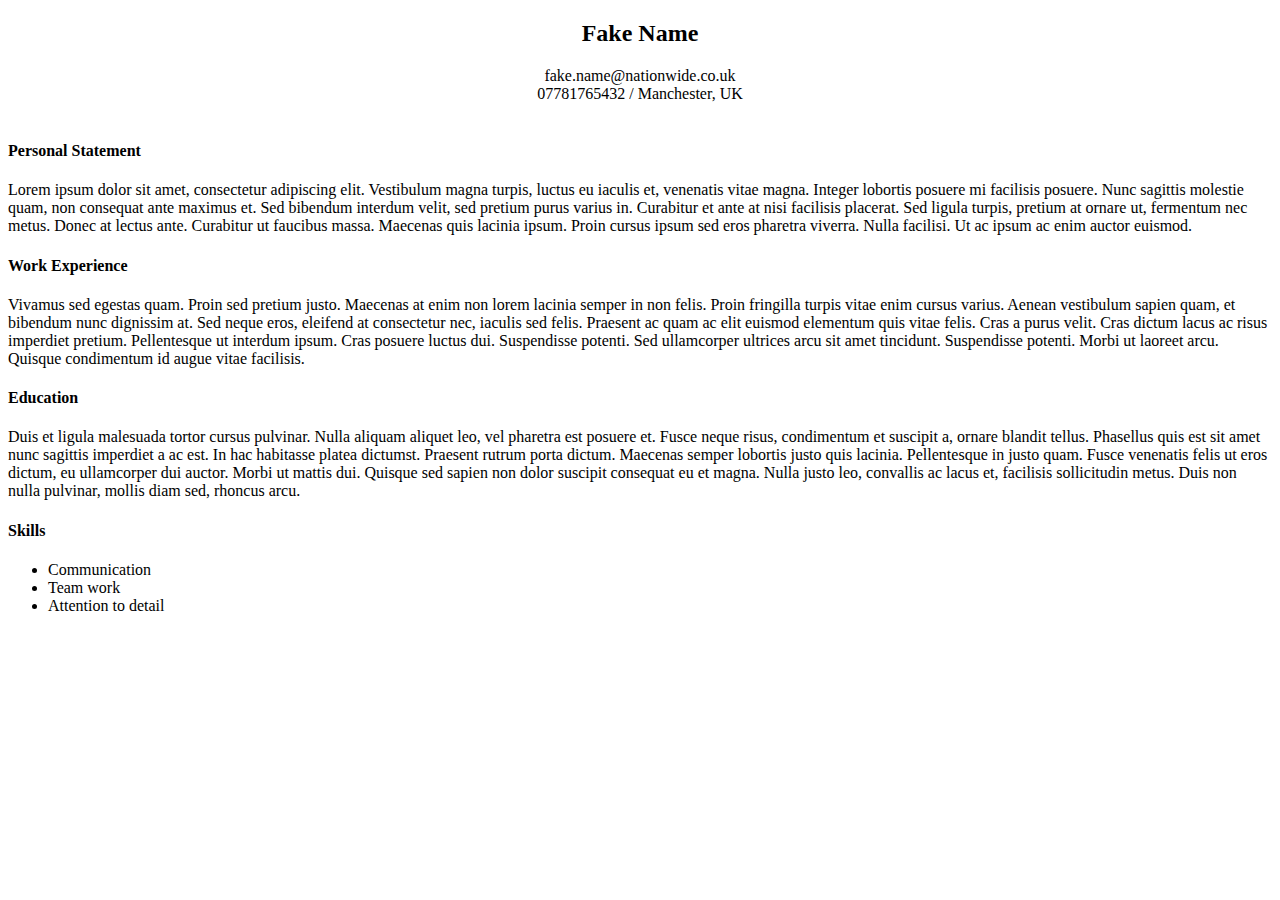
<file: index.html>
<!DOCTYPE html>
<html lang="en">
<head>
    <meta charset="UTF-8">
    <meta http-equiv="X-UA-Compatible" content="IE=edge">
    <meta name="viewport" content="width=device-width, initial-scale=1.0">
    <title>Curriculum Vitae</title>
    <link href="style.css" rel="stylesheet">
    <link href="https://cdn.jsdelivr.net/npm/bootstrap@5.2.1/dist/css/bootstrap.min.css" rel="stylesheet" integrity="sha384-iYQeCzEYFbKjA/T2uDLTpkwGzCiq6soy8tYaI1GyVh/UjpbCx/TYkiZhlZB6+fzT" crossorigin="anonymous">
</head>
<body>
    <header id="MyIntro">
    <h2>Fake Name</h2>
    fake.name@nationwide.co.uk
    <br>
    07781765432 / Manchester, UK
</header>
<br>
<div>
<h4>Personal Statement</h4>
<p id="personalStat">Lorem ipsum dolor sit amet, consectetur adipiscing elit. Vestibulum magna turpis, luctus eu iaculis et, venenatis vitae magna. Integer lobortis posuere mi facilisis posuere. Nunc sagittis molestie quam, non consequat ante maximus et. Sed bibendum interdum velit, sed pretium purus varius in. Curabitur et ante at nisi facilisis placerat. Sed ligula turpis, pretium at ornare ut, fermentum nec metus. Donec at lectus ante. Curabitur ut faucibus massa. Maecenas quis lacinia ipsum. Proin cursus ipsum sed eros pharetra viverra. Nulla facilisi. Ut ac ipsum ac enim auctor euismod.</p>
</div>
<div>
<h4>Work Experience</h4>
<p id="workExp">Vivamus sed egestas quam. Proin sed pretium justo. Maecenas at enim non lorem lacinia semper in non felis. Proin fringilla turpis vitae enim cursus varius. Aenean vestibulum sapien quam, et bibendum nunc dignissim at. Sed neque eros, eleifend at consectetur nec, iaculis sed felis. Praesent ac quam ac elit euismod elementum quis vitae felis. Cras a purus velit. Cras dictum lacus ac risus imperdiet pretium. Pellentesque ut interdum ipsum. Cras posuere luctus dui. Suspendisse potenti. Sed ullamcorper ultrices arcu sit amet tincidunt. Suspendisse potenti. Morbi ut laoreet arcu. Quisque condimentum id augue vitae facilisis.</p>
</div>
<div>
<h4>Education</h4>
<p id="education">Duis et ligula malesuada tortor cursus pulvinar. Nulla aliquam aliquet leo, vel pharetra est posuere et. Fusce neque risus, condimentum et suscipit a, ornare blandit tellus. Phasellus quis est sit amet nunc sagittis imperdiet a ac est. In hac habitasse platea dictumst. Praesent rutrum porta dictum. Maecenas semper lobortis justo quis lacinia. Pellentesque in justo quam. Fusce venenatis felis ut eros dictum, eu ullamcorper dui auctor. Morbi ut mattis dui. Quisque sed sapien non dolor suscipit consequat eu et magna. Nulla justo leo, convallis ac lacus et, facilisis sollicitudin metus. Duis non nulla pulvinar, mollis diam sed, rhoncus arcu.</p>
</div>
<div>
<h4>Skills</h4>
<ul>
    <li>Communication</li>
    <li>Team work</li>
    <li>Attention to detail</li>
</ul>

</div>

  <script type="text/javascript" src="./script.js"></script>

</body>
</html>
</file>
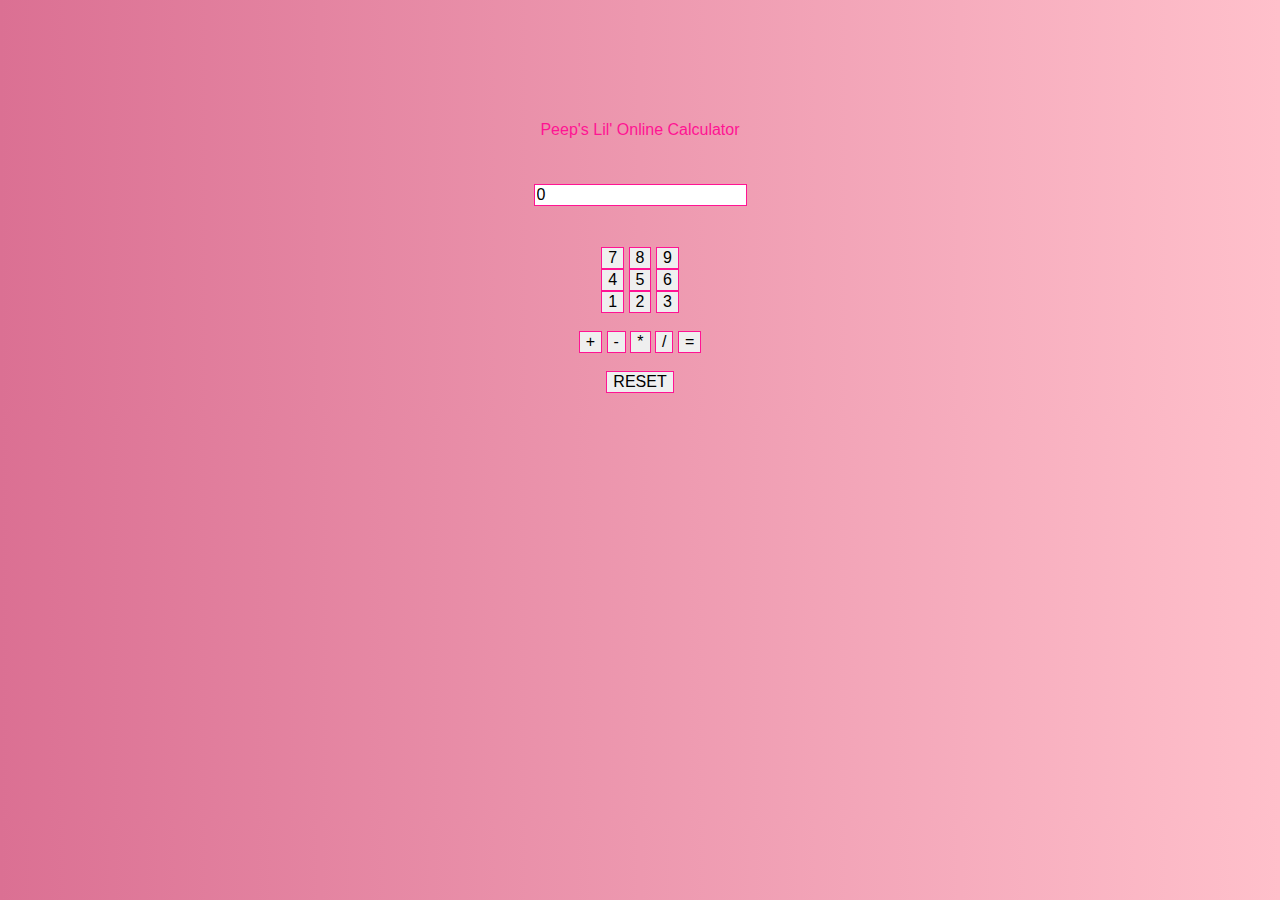
<file: counter.html>
<!DOCTYPE html>
<html lang="en">
<head>
    <meta charset="UTF-8">
    <meta http-equiv="X-UA-Compatible" content="IE=edge">
    <meta name="viewport" content="width=device-width, initial-scale=1.0">
    <title>Peep's Lil' Online Calculator</title>
    <link href="counterstyle.css" rel="stylesheet">
    <link href="https://cdn.jsdelivr.net/npm/bootstrap@5.2.1/dist/css/bootstrap.min.css" rel="stylesheet" integrity="sha384-iYQeCzEYFbKjA/T2uDLTpkwGzCiq6soy8tYaI1GyVh/UjpbCx/TYkiZhlZB6+fzT" crossorigin="anonymous">
</head>
<body>
    <h4>Peep's Lil' Online Calculator</h4>
    <br>
 <section>
    <div class="counter">
<input type="number" value="0" id="counter" readonly>
</div>
    <br>
    <br>
<div id="counterButtons" class="counterButtons">
    <button onClick=Key7()>7</button>
    <button onClick=Key8()>8</button>
    <button onClick=Key9()>9</button>
<br>
    <button onClick=Key4()>4</button>
    <button onClick=Key5()>5</button>
    <button onClick=Key6()>6</button>
<br>
    <button onClick=Key1()>1</button>
    <button onClick=Key2()>2</button>
    <button onClick=Key3()>3</button>
    
<br>
<br>
    <button onClick=add()>+</button>
    <button onClick=minus()>-</button>
    <button onClick=multiply()>*</button>
    <button onClick=divide()>/</button>
    <button onClick=equals()><strong>=</strong></button>

<br>
<br>
    <button onClick=reset()>RESET</button> 
   
   
</div>
 </section>
<br>

<section id="output">

</section>

<script src="counter.js"></script>






</body>
</html>
</file>
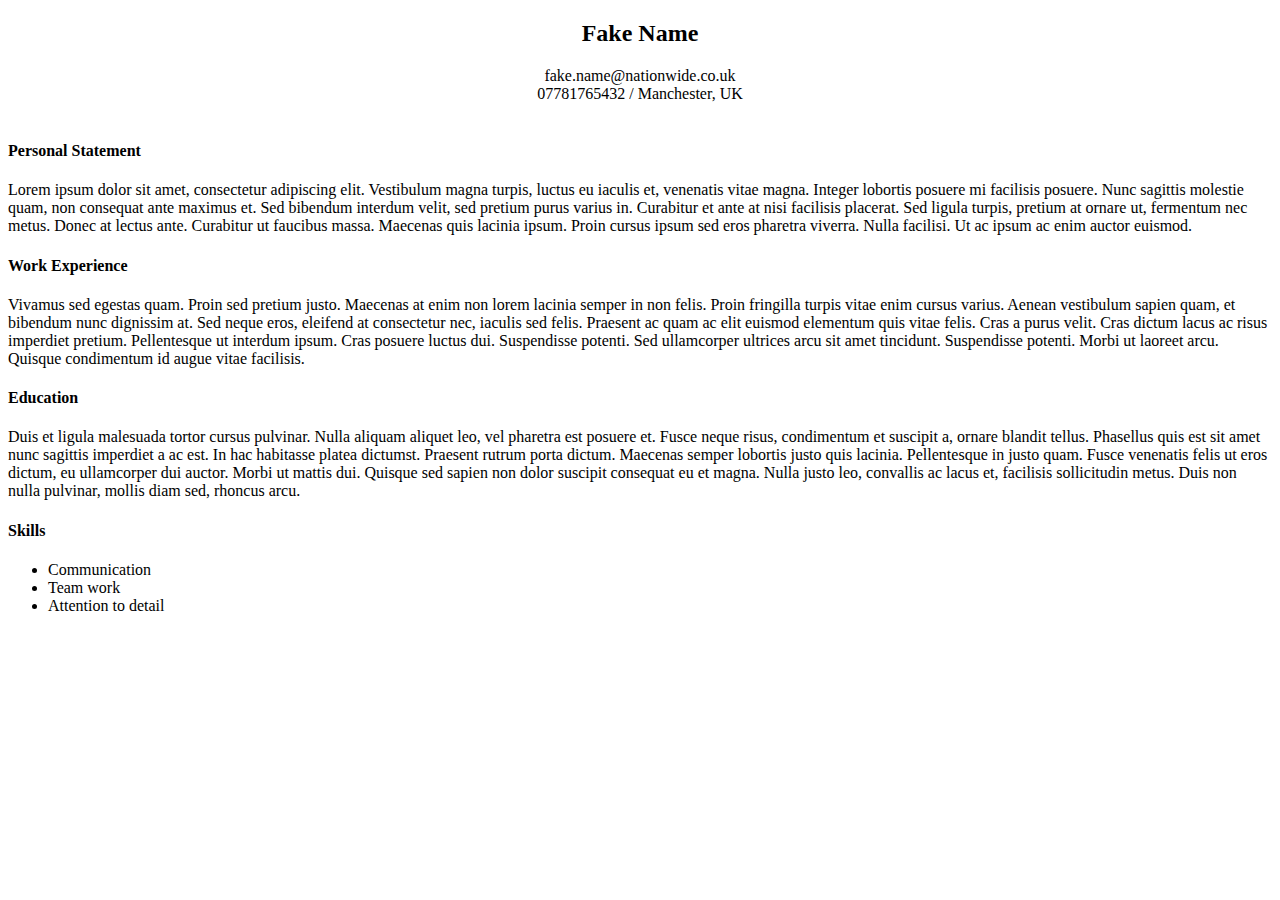
<file: CV.html>
<!DOCTYPE html>
<html lang="en">
<head>
    <meta charset="UTF-8">
    <meta http-equiv="X-UA-Compatible" content="IE=edge">
    <meta name="viewport" content="width=device-width, initial-scale=1.0">
    <title>Curriculum Vitae</title>
    <link href="style.css" rel="stylesheet">
    <link href="https://cdn.jsdelivr.net/npm/bootstrap@5.2.1/dist/css/bootstrap.min.css" rel="stylesheet" integrity="sha384-iYQeCzEYFbKjA/T2uDLTpkwGzCiq6soy8tYaI1GyVh/UjpbCx/TYkiZhlZB6+fzT" crossorigin="anonymous">
</head>
<body>
    <header id="MyIntro">
    <h2>Fake Name</h2>
    fake.name@nationwide.co.uk
    <br>
    07781765432 / Manchester, UK
</header>
<br>
<div>
<h4>Personal Statement</h4>
<p>Lorem ipsum dolor sit amet, consectetur adipiscing elit. Vestibulum magna turpis, luctus eu iaculis et, venenatis vitae magna. Integer lobortis posuere mi facilisis posuere. Nunc sagittis molestie quam, non consequat ante maximus et. Sed bibendum interdum velit, sed pretium purus varius in. Curabitur et ante at nisi facilisis placerat. Sed ligula turpis, pretium at ornare ut, fermentum nec metus. Donec at lectus ante. Curabitur ut faucibus massa. Maecenas quis lacinia ipsum. Proin cursus ipsum sed eros pharetra viverra. Nulla facilisi. Ut ac ipsum ac enim auctor euismod.</p>
</div>
<div>
<h4>Work Experience</h4>
<p>Vivamus sed egestas quam. Proin sed pretium justo. Maecenas at enim non lorem lacinia semper in non felis. Proin fringilla turpis vitae enim cursus varius. Aenean vestibulum sapien quam, et bibendum nunc dignissim at. Sed neque eros, eleifend at consectetur nec, iaculis sed felis. Praesent ac quam ac elit euismod elementum quis vitae felis. Cras a purus velit. Cras dictum lacus ac risus imperdiet pretium. Pellentesque ut interdum ipsum. Cras posuere luctus dui. Suspendisse potenti. Sed ullamcorper ultrices arcu sit amet tincidunt. Suspendisse potenti. Morbi ut laoreet arcu. Quisque condimentum id augue vitae facilisis.</p>
</div>
<div>
<h4>Education</h4>
<p>Duis et ligula malesuada tortor cursus pulvinar. Nulla aliquam aliquet leo, vel pharetra est posuere et. Fusce neque risus, condimentum et suscipit a, ornare blandit tellus. Phasellus quis est sit amet nunc sagittis imperdiet a ac est. In hac habitasse platea dictumst. Praesent rutrum porta dictum. Maecenas semper lobortis justo quis lacinia. Pellentesque in justo quam. Fusce venenatis felis ut eros dictum, eu ullamcorper dui auctor. Morbi ut mattis dui. Quisque sed sapien non dolor suscipit consequat eu et magna. Nulla justo leo, convallis ac lacus et, facilisis sollicitudin metus. Duis non nulla pulvinar, mollis diam sed, rhoncus arcu.</p>
</div>
<div>
<h4>Skills</h4>
<ul>
    <li>Communication</li>
    <li>Team work</li>
    <li>Attention to detail</li>
</ul>

</div>



<script src="https://cdn.jsdelivr.net/npm/bootstrap@3.3.7/dist/js/bootstrap.min.js" integrity="sha384-Tc5IQib027qvyjSMfHjOMaLkfuWVxZxUPnCJA7l2mCWNIpG9mGCD8wGNIcPD7Txa" crossorigin="anonymous"></script>

</body>
</html>
</file>
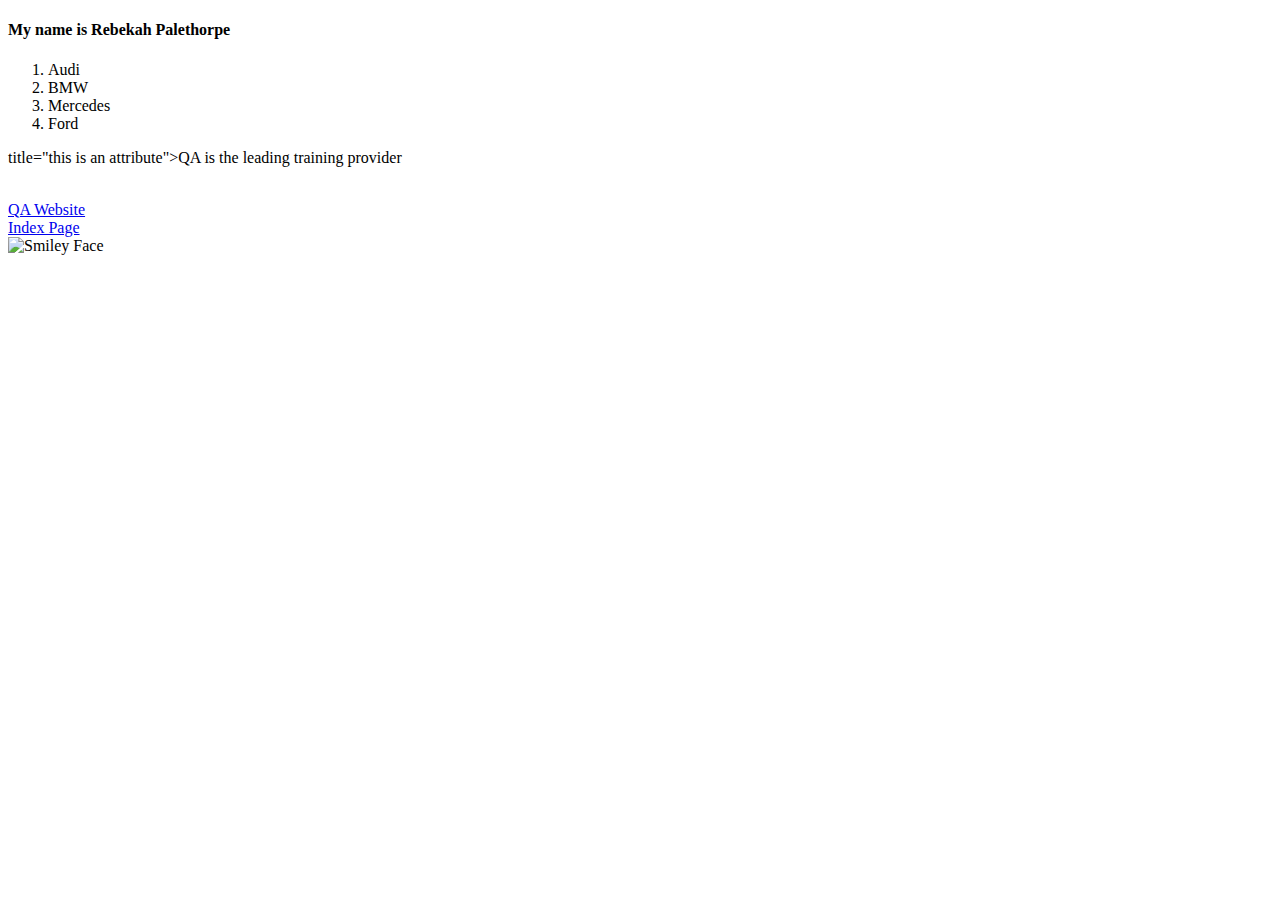
<file: Day1.html>
<!DOCTYPE html>
<html>
<head>
    <link href="./style.css" rel="stylesheet"/>

    <title>Hello there!</title>
</head>
<body>
<h4>
    My name is Rebekah Palethorpe
</h4>



<ol>
    <li>Audi</li>
    <li>BMW</li>
    <li>Mercedes</li>
    <li>Ford</li>
</ol>


<p> title="this is an attribute">QA is the leading training provider</p>
</br>

<a href="https://www.qa.com">QA Website</a>
</br>

<a href="index.html"> Index Page</a>
</br>

<img src"smiley.gif" width="250" height="400" alt="Smiley Face">




</body>
</html>
</file>
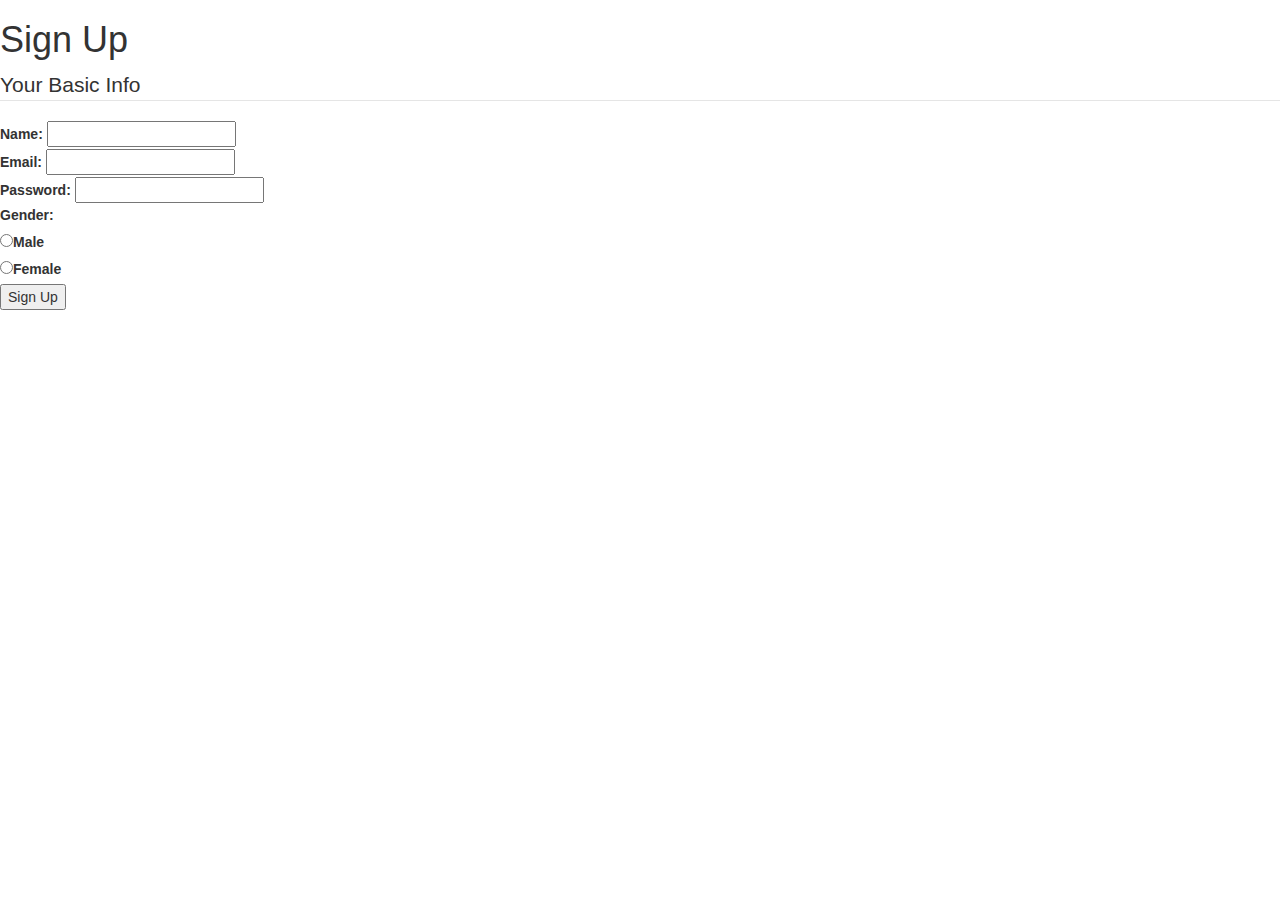
<file: forms.html>
<!DOCTYPE html>
<html lang="en">
<head>
    <meta charset="UTF-8">
    <meta http-equiv="X-UA-Compatible" content="IE=edge">
    <meta name="viewport" content="width=device-width, initial-scale=1.0">
    <title>Document</title>
    <link rel="stylesheet" href="https://cdn.jsdelivr.net/npm/bootstrap@3.3.7/dist/css/bootstrap.min.css" integrity="sha384-BVYiiSIFeK1dGmJRAkycuHAHRg32OmUcww7on3RYdg4Va+PmSTsz/K68vbdEjh4u" crossorigin="anonymous">
</head>
<body>
    <form action="index.html" method ="post">

<h1> Sign Up</h1>

<fieldset>
<legend>Your Basic Info</legend>
<label for="Name">Name:</label>
<input id="Name" type="text">
<br>
<label for="Email">Email:</label>
<input type="email" name="user_email">
<br>
<label for="Password">Password:</label>
<input type="text" name="user_password">
<br>
<label for="Gender">Gender:</label><br>
<input type="radio" id="m_gender" name="gender"><label for="m_gender">Male</label><br>
<input type="radio" id="f_gender" name="gender"><label for="f_gender">Female</label>

</fieldset>
<button type="submit">Sign Up</button>



</form>
<script src="https://cdn.jsdelivr.net/npm/bootstrap@3.3.7/dist/js/bootstrap.min.js" integrity="sha384-Tc5IQib027qvyjSMfHjOMaLkfuWVxZxUPnCJA7l2mCWNIpG9mGCD8wGNIcPD7Txa" crossorigin="anonymous"></script>
</body>
</html>
</file>
<file: style.css>
header {
    text-align: center;
}
</file>
<file: counterstyle.css>
*, *::before, *::after {
box-sizing: border-box;
font-family: Arial, Helvetica, sans-serif;
font-weight: normal;
}

body {
padding: 0;
margin: 0;
background: linear-gradient(to right, #db7093, #ffc0cb);
}

h4 { 
    text-align: center;
    padding-top: 100px;
    color:#ff1493;

}

.counterButtons {
    text-align: center;
    padding-top: 5px;
    color: #ff1493;
}

.counterButtons > button {
    curser: pointer;
    font-size: medium;
    border: 1px solid #ff1493;
    outline: none;
}
.counter {
    text-align: center;
    padding-top: 5px;
    color: #ff1493;
}
.counter > input {
    curser: pointer;
    font-size: medium;
    border: 1px solid #ff1493;
    outline: none;
</file>
